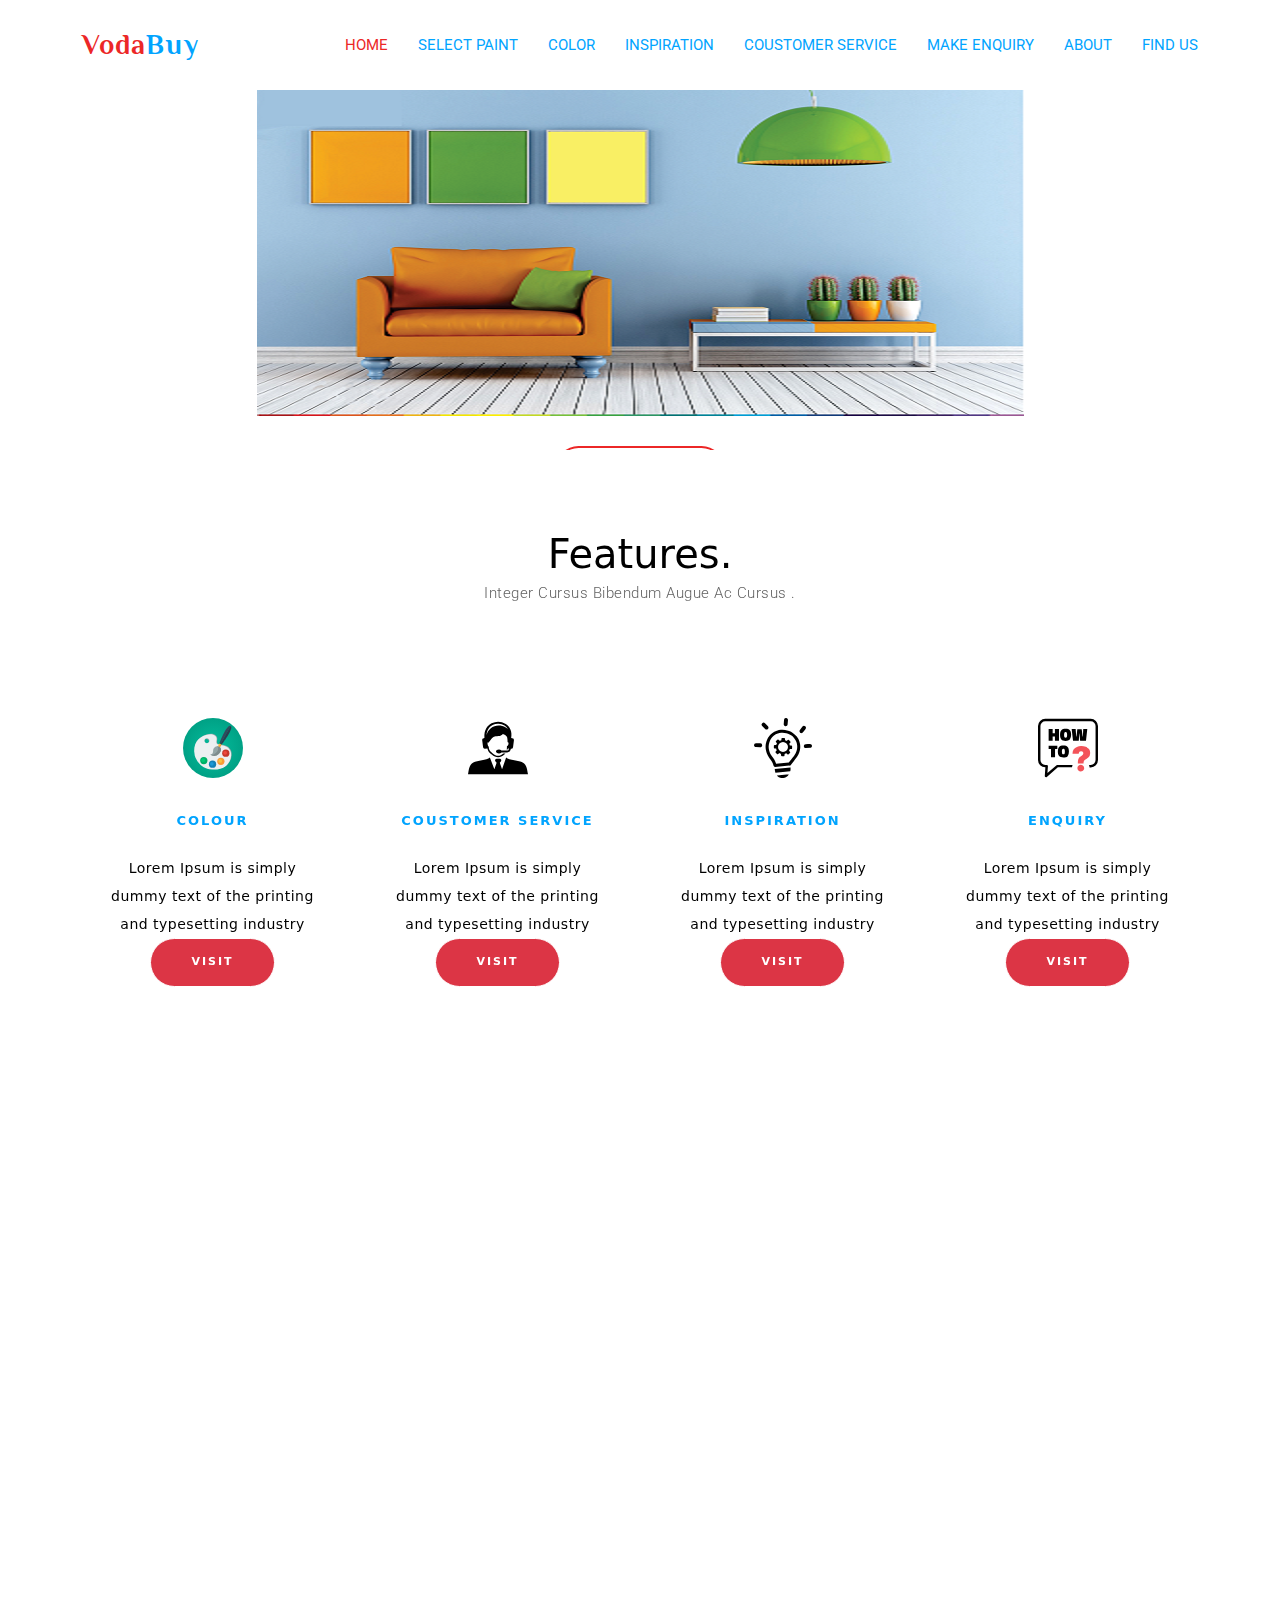
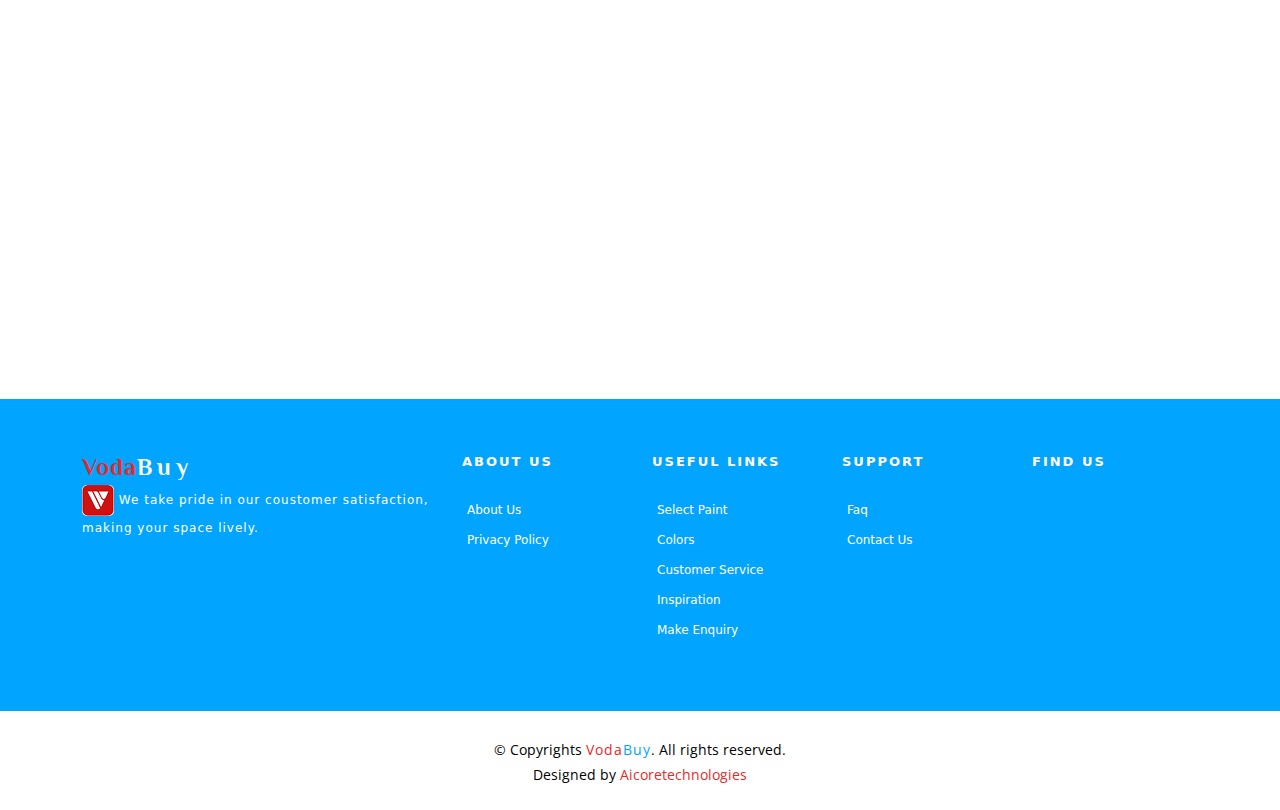
<file: index.html>
<!DOCTYPE html>
<html lang="en">

<head>
  <meta charset="utf-8">
  <meta content="width=device-width, initial-scale=1.0" name="viewport">

  <title>Voda Buy | Homepage</title>
  <meta content="" name="description">
  <meta content="" name="keywords">

  <!-- Favicons -->
  <link href="assets/img/favicon.png" rel="icon">
  <link href="assets/img/apple-touch-icon.png" rel="apple-touch-icon">

  <!-- Google Fonts -->
  <link
    href="https://fonts.googleapis.com/css?family=Open+Sans:300,300i,400,400i,700,700i|Roboto:100,300,400,500,700|Philosopher:400,400i,700,700i"
    rel="stylesheet">

  <!-- Vendor CSS Files -->
  <link href="assets/vendor/aos/aos.css" rel="stylesheet">
  <link href="assets/vendor/bootstrap/css/bootstrap.min.css" rel="stylesheet">
  <link href="assets/vendor/bootstrap-icons/bootstrap-icons.css" rel="stylesheet">
  <link href="assets/vendor/glightbox/css/glightbox.min.css" rel="stylesheet">
  <link href="assets/vendor/swiper/swiper-bundle.min.css" rel="stylesheet">

  <!-- Template Main CSS File -->
  <link href="assets/css/style.css" rel="stylesheet">
</head>

<body>

  <!-- ======= Header ======= -->
  <header id="header" class="header fixed-top d-flex align-items-center">
    <div class="container d-flex align-items-center justify-content-between">

      <div id="logo">
        <h1><a href="index.html"><span>Voda</span>Buy</a></h1>
      </div>
      <nav id="navbar" class="navbar">
        <ul>
          <li><a class="nav-link scrollto active" href="#hero">HOME</a></li>
          <li><a class="nav-link scrollto" href="#about-us">SELECT PAINT</a></li>
          <li><a class="nav-link scrollto" href="#about-us">COLOR</a></li>
          <li><a class="nav-link scrollto" href="#about-us">INSPIRATION</a></li>
          <li><a class="nav-link scrollto" href="#about-us">COUSTOMER SERVICE</a></li>
          <li><a class="nav-link scrollto" href="#about-us">MAKE ENQUIRY</a></li>
          <li><a class="nav-link scrollto" href="#about-us">ABOUT</a></li>
          <li><a class="nav-link scrollto" href="#features">FIND US</a></li>
        </ul>
        <i class="bi bi-list mobile-nav-toggle"></i>
      </nav><!-- .navbar -->

    </div>
  </header><!-- End Header -->

  <!-- ======= Hero Section ======= -->
  <section id="hero">
    <div class="hero-container" data-aos="fade-in">
      <h1>Welcome Voda<span style="color: #01a4ff ;">Buy</span> </h1>
      <h2>VodaBuy widgets , self services widgets.</h2>
      <img src="assets/img/hero-imgl.png" alt="Hero Imgs" data-aos="zoom-out" data-aos-delay="100">
      <a href="inner-page.html" class="btn-get-started scrollto">Get Started</a>
      <div class="btns">
        <a href="#"><i class="fa fa-apple fa-3x"></i><b>Exterior</b></a>
        <a href="#"><i class="fa fa-play fa-3x"></i><b>Floor</b></a>
        <a href="#"><i class="fa fa-windows fa-3x"></i> <b>Interior</b></a>
      </div>
    </div>
  </section><!-- End Hero Section -->

  <main id="main">
    <!-- ======= Features Section ======= -->
    <section id="features" class="padd-section text-center">

      <div class="container" data-aos="fade-up">
        <div class="section-title text-center">
          <h1>Features.</h1>
          <p class="separator">Integer cursus bibendum augue ac cursus .</p>
        </div>

        <div class="row" data-aos="fade-up" data-aos-delay="100">

          <div class="col-md-6 col-lg-3">
            <div class="feature-block">
              <img src="assets/img/svg/paint-palette.svg" alt="img">
              <h4>colour</h4>
              <p>Lorem Ipsum is simply dummy text of the printing and typesetting industry</p>
              <a href="#" class="btn btn-danger" target="_blank" rel="noopener noreferrer">visit</a>
            </div>
          </div>

          <div class="col-md-6 col-lg-3">
            <div class="feature-block">
              <img src="./assets/img/svg/customer-care-icon.svg" />
              <h4>Coustomer Service</h4>
              <p>Lorem Ipsum is simply dummy text of the printing and typesetting industry</p>
              <a href="#" class="btn btn-danger" target="_blank" rel="noopener noreferrer">visit</a>
            </div>
          </div>

          <div class="col-md-6 col-lg-3">
            <div class="feature-block">
              <img src="assets/img/svg/creative-idea-solution-icon.svg" alt="img">
              <h4>Inspiration</h4>
              <p>Lorem Ipsum is simply dummy text of the printing and typesetting industry</p>
              <a href="#" class="btn btn-danger" target="_blank" rel="noopener noreferrer">visit</a>
            </div>
          </div>
          <div class="col-md-6 col-lg-3">
            <div class="feature-block">
              <img src="assets/img/svg/how-to-question-icon.svg" alt="img">
              <h4>Enquiry</h4>
              <p>Lorem Ipsum is simply dummy text of the printing and typesetting industry</p>
              <a href="#" class="btn btn-danger" target="_blank" rel="noopener noreferrer">visit</a>
            </div>
          </div>

        </div>
      </div>
    </section><!-- End Features Section -->
    <!-- ======= Blog Section ======= -->
    <section id="blog" class="padd-sectio">

      <div class="container" data-aos="fade-up">
        <div class="section-title text-center">

          <h1>Gallery</h1>
          <p class="separator">Check out our amarzing Store</p>
        </div>

        <div class="row" data-aos="fade-up" data-aos-delay="100">

          <div class="col-md-6 col-lg-4">
            <div class="block-blog text-left" style="border-top: 5px solid #ec2727;">
              <a href="#"><img src="assets/img/blog/blog-image-1.png" alt="img"></a>
              <div class="content-blog" style="border: 5px solid #01a4ff ;">
                <h4><a href="#">Voda Acrylic Matt(20Liters) Mid-sheen Luxury Finish</a></h4>
                <span class="text-primary">05, juin 2017</span>
                <a class="float-end readmore text-danger" href="#">read more</a>
              </div>
            </div>
          </div>

          <div class="col-md-6 col-lg-4">
            <div class="block-blog text-left" style="border-top: 5px solid #ec2727;">
              <a href="#"><img src="assets/img/blog/blog-image-2.png" class="img-responsive" alt="img"></a>
              <div class="content-blog" style="border: 5px solid #01a4ff ;">
                <h4><a href="#">Voda Budget Texture(20Liters)</a></h4>
                <span class="text-primary">05, juin 2017</span>
                <a class="float-end readmore text-danger" href="#">read more</a>
              </div>
            </div>
          </div>

          <div class="col-md-6 col-lg-4">
            <div class="block-blog text-left" style="border-top: 5px solid #ec2727;">
              <a href="#"><img src="assets/img/blog/blog-image-3.png" class="img-responsive" alt="img"></a>
              <div class="content-blog" style="border: 5px solid #01a4ff ;">
                <h4><a href="#">voda Premium Emulsion(20Liters)</a></h4>
                <span class="text-primary">05, juin 2017</span>
                <a class="float-end readmore text-danger" href="#">read more</a>
              </div>
            </div>
          </div>

        </div>
      </div>
    </section><!-- End Blog Section -->

    <!-- ======= Newsletter Section ======= -->
    <section id="newsletter" class="newsletter text-center">
      <div class="overlay padd-section">
        <div class="container" data-aos="zoom-in">

          <div class="row justify-content-center">
            <div class="col-md-9 col-lg-6">
              <form class="d-flex" method="POST" action="#">
                <input type="email" class="form-control " placeholder="Email Adress" name="email">
                <button type="submit" class="btn btn-default"><i class="bi bi-location-arrow"></i>Subscribe</button>
              </form>
            </div>
          </div>

          <ul class="list-unstyled">
            <li><a href="#"><i class="bi bi-facebook"></i></a></li>
            <li><a href="#"><i class="bi bi-twitter"></i></a></li>
            <li><a href="#"><i class="bi bi-instagram"></i></a></li>
            <li><a href="#"><i class="bi bi-linkedin"></i></a></li>
          </ul>

        </div>
      </div>
    </section><!-- End Newsletter Section -->

  </main><!-- End #main -->

  <!-- ======= Footer ======= -->
  <footer class="footer">
    <div class="container">
      <div class="row">

        <div class="col-md-12 col-lg-4">
          <div class="footer-logo">

            <a class="navbar-brand" style="font-family:'Philosopher', sans-serif;" href="#">
              <span style="color:#ec2727;">Voda</span>Buy</a>
            <p><img style="border-radius: 5px
            ;" src="./assets/img/favicon.png" alt="image" srcset="">
              We take pride in our coustomer satisfaction, making your space lively.</p>

          </div>
        </div>

        <div class="col-sm-6 col-md-3 col-lg-2">
          <div class="list-menu">

            <h4>About Us</h4>

            <ul class="list-unstyled">
              <li><a href="#">About us</a></li>
              <li><a href="#">Privacy Policy</a></li>
            </ul>

          </div>
        </div>

        <div class="col-sm-6 col-md-3 col-lg-2">
          <div class="list-menu">

            <h4>Useful links</h4>

            <ul class="list-unstyled">
              <li><a href="#">Select paint</a></li>
              <li><a href="#">Colors</a></li>
              <li><a href="#">Customer Service</a></li>
              <li><a href="#">Inspiration</a></li>
              <li><a href="#">Make Enquiry</a></li>
            </ul>

          </div>
        </div>

        <div class="col-sm-6 col-md-3 col-lg-2">
          <div class="list-menu">

            <h4>Support</h4>

            <ul class="list-unstyled">
              <li><a href="#">faq</a></li>
              <li><a href="#">Contact us</a></li>
            </ul>

          </div>
        </div>

        <div class="col-sm-6 col-md-3 col-lg-2">
          <div class="list-menu">

            <h4>Find Us</h4>
            <iframe style="border-radius: 5px; width:100%; height:150px;"
              src="https://www.google.com/maps/embed?pb=!1m18!1m12!1m3!1d3963.1824537268044!2d3.3442099!3d6.6242450999999996!2m3!1f0!2f0!3f0!3m2!1i1024!2i768!4f13.1!3m3!1m2!1s0x0%3A0xe6b1758fcf755049!2sVoda%20Paints%20Limited!5e0!3m2!1sen!2sng!4v1665818545618!5m2!1sen!2sng"
              frameborder="0" allowfullscreen></iframe>
          </div>
        </div>

      </div>
    </div>

    <div class="copyrights">
      <div class="container">
        <p>&copy; Copyrights <span style="color: #ec2727;">Voda</span><span style="color: #01a4ff ;">Buy</span>. All
          rights reserved.</p>
        <div class="credits">
          Designed by <a href="#">Aicoretechnologies</a>
        </div>
      </div>
    </div>

  </footer><!-- End  Footer -->

  <a href="#" class="back-to-top d-flex align-items-center justify-content-center"><i
      class="bi bi-arrow-up-short"></i></a>

  <!-- Vendor JS Files -->
  <script src="assets/vendor/aos/aos.js"></script>
  <script src="assets/vendor/bootstrap/js/bootstrap.bundle.min.js"></script>
  <script src="assets/vendor/glightbox/js/glightbox.min.js"></script>
  <script src="assets/vendor/swiper/swiper-bundle.min.js"></script>
  <!-- Template Main JS File -->
  <script src="assets/js/main.js"></script>

</body>

</html>
</file>
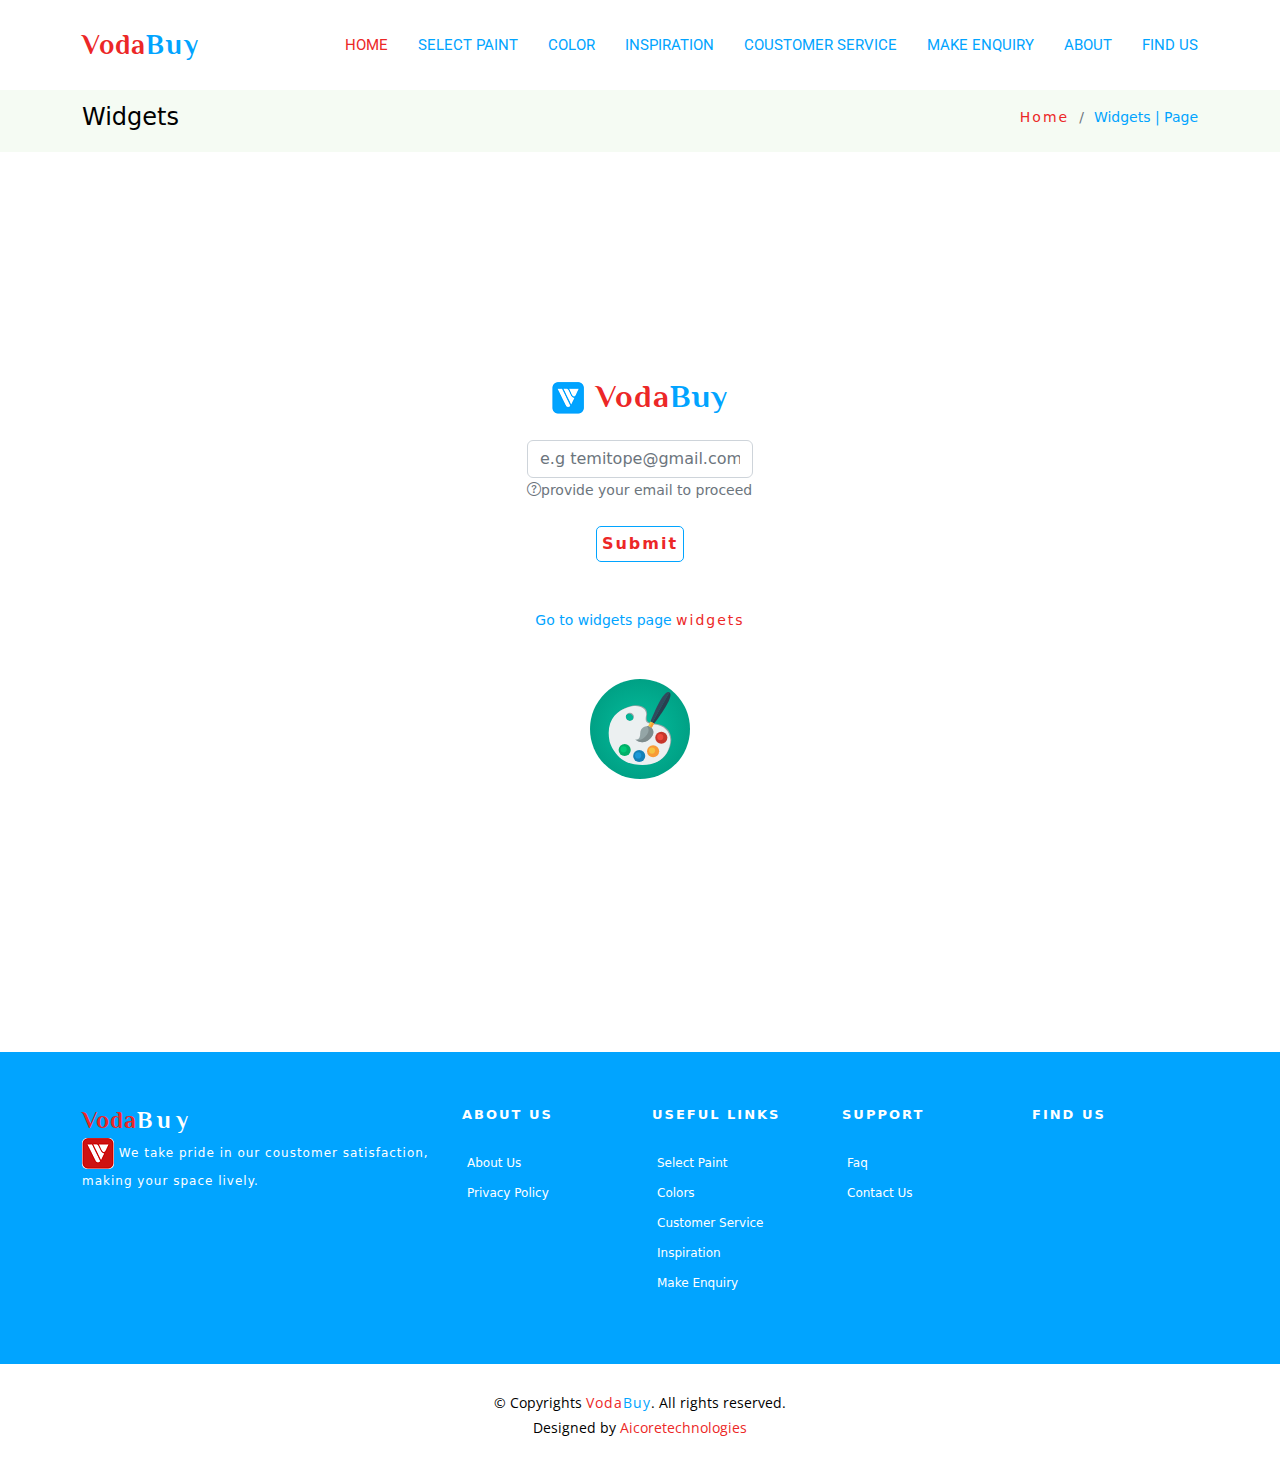
<file: emailpage.html>
<!DOCTYPE html>
<html lang="en">

<head>
    <meta charset="utf-8">
    <meta content="width=device-width, initial-scale=1.0" name="viewport">

    <title>Voda Buy | Wigets</title>
    <meta content="" name="description">
    <meta content="" name="keywords">

    <!-- Favicons -->
    <link href="assets/img/favicon.png" rel="icon">
    <link href="assets/img/apple-touch-icon.png" rel="apple-touch-icon">
    <link rel="stylesheet" href="https://cdn.jsdelivr.net/npm/bootstrap@4.6.2/dist/css/bootstrap.min.css"
        integrity="sha384-xOolHFLEh07PJGoPkLv1IbcEPTNtaed2xpHsD9ESMhqIYd0nLMwNLD69Npy4HI+N" crossorigin="anonymous">
    <!-- Google Fonts -->
    <link
        href="https://fonts.googleapis.com/css?family=Open+Sans:300,300i,400,400i,700,700i|Roboto:100,300,400,500,700|Philosopher:400,400i,700,700i"
        rel="stylesheet">

    <!-- Vendor CSS Files -->
    <link href="assets/vendor/aos/aos.css" rel="stylesheet">
    <link href="assets/vendor/bootstrap/css/bootstrap.min.css" rel="stylesheet">
    <link href="assets/vendor/bootstrap-icons/bootstrap-icons.css" rel="stylesheet">
    <link href="assets/vendor/glightbox/css/glightbox.min.css" rel="stylesheet">
    <link href="assets/vendor/swiper/swiper-bundle.min.css" rel="stylesheet">

    <!-- Template Main CSS File -->
    <link href="assets/css/style.css" rel="stylesheet">
</head>

<body>

    <!-- ======= Header ======= -->
    <header id="header" class="header fixed-top d-flex align-items-center">
        <div class="container d-flex align-items-center justify-content-between">

            <div id="logo">
                <h1><a href="index.html"><span>Voda</span>Buy</a></h1>
            </div>
            <nav id="navbar" class="navbar">
                <ul>
                    <li><a class="nav-link scrollto active" href="#hero">HOME</a></li>
                    <li><a class="nav-link scrollto" href="#about-us">SELECT PAINT</a></li>
                    <li><a class="nav-link scrollto" href="#about-us">COLOR</a></li>
                    <li><a class="nav-link scrollto" href="#about-us">INSPIRATION</a></li>
                    <li><a class="nav-link scrollto" href="#about-us">COUSTOMER SERVICE</a></li>
                    <li><a class="nav-link scrollto" href="#about-us">MAKE ENQUIRY</a></li>
                    <li><a class="nav-link scrollto" href="#about-us">ABOUT</a></li>
                    <li><a class="nav-link scrollto" href="#features">FIND US</a></li>
                </ul>
                <i class="bi bi-list mobile-nav-toggle"></i>
            </nav><!-- .navbar -->

        </div>
    </header><!-- End Header -->


    <main id="main">

        <!-- ======= Breadcrumbs ======= -->
        <section class="breadcrumbs">
            <div class="container">

                <div class="d-flex justify-content-between align-items-center">
                    <h2>Widgets</h2>
                    <ol>
                        <li><a href="index.html">Home</a></li>
                        <li>Widgets | Page</li>
                    </ol>
                </div>

            </div>
        </section><!-- End Breadcrumbs -->

        <section class="section error-404 min-vh-100 d-flex flex-column align-items-center justify-content-center">
            <h2><img src="./assets/img/apple-touch-icon.png" alt="" srcset="">
                <span style="color: #ec2727;font-family: 'Philosopher', sans-serif;""> Voda</span><span style="
                    color:#01a4ff;font-family: 'Philosopher' , sans-serif;">Buy</span>
            </h2>
            <br>
            <div class="form-group">
                <input type="email" class="form-control" name="" id="" aria-describedby="emailHelpId"
                    placeholder="e.g temitope@gmail.com">
                <small id="emailHelpId" class="form-text text-muted"><i class="bi bi-question-circle"></i>provide your
                    email
                    to proceed</small>
            </div> <br>
            <a style="border:1px solid #01a4ff;border-radius: 5px;padding: 5px;" href="minidashboard.html"><b>Submit</b></a>
            <small class="mt-5" style="color: #01a4ff;">Go to widgets page <a href="inner-page.html" target="_blank"
                    rel="noopener noreferrer">widgets</a></small>
            <img width="100px" src="./assets/img/svg/paint-palette.svg" class="img-fluid py-5" alt="Page Not Found">
        </section>

        </div>
    </main><!-- End #main -->
    <!-- ======= Footer ======= -->
    <footer class="footer">
        <div class="container">
            <div class="row">

                <div class="col-md-12 col-lg-4">
                    <div class="footer-logo">

                        <a class="navbar-brand" style="font-family:'Philosopher', sans-serif;" href="#">
                            <span style="color:#ec2727;">Voda</span>Buy</a>
                        <p><img style="border-radius: 5px
            ;" src="./assets/img/favicon.png" alt="image" srcset="">
                            We take pride in our coustomer satisfaction, making your space lively.</p>

                    </div>
                </div>

                <div class="col-sm-6 col-md-3 col-lg-2">
                    <div class="list-menu">

                        <h4>About Us</h4>

                        <ul class="list-unstyled">
                            <li><a href="#">About us</a></li>
                            <li><a href="#">Privacy Policy</a></li>
                        </ul>

                    </div>
                </div>

                <div class="col-sm-6 col-md-3 col-lg-2">
                    <div class="list-menu">

                        <h4>Useful links</h4>

                        <ul class="list-unstyled">
                            <li><a href="#">Select paint</a></li>
                            <li><a href="#">Colors</a></li>
                            <li><a href="#">Customer Service</a></li>
                            <li><a href="#">Inspiration</a></li>
                            <li><a href="#">Make Enquiry</a></li>
                        </ul>

                    </div>
                </div>

                <div class="col-sm-6 col-md-3 col-lg-2">
                    <div class="list-menu">

                        <h4>Support</h4>

                        <ul class="list-unstyled">
                            <li><a href="#">faq</a></li>
                            <li><a href="#">Contact us</a></li>
                        </ul>

                    </div>
                </div>

                <div class="col-sm-6 col-md-3 col-lg-2">
                    <div class="list-menu">

                        <h4>Find Us</h4>
                        <iframe style="border-radius: 5px; width:100%; height:150px;"
                            src="https://www.google.com/maps/embed?pb=!1m18!1m12!1m3!1d3963.1824537268044!2d3.3442099!3d6.6242450999999996!2m3!1f0!2f0!3f0!3m2!1i1024!2i768!4f13.1!3m3!1m2!1s0x0%3A0xe6b1758fcf755049!2sVoda%20Paints%20Limited!5e0!3m2!1sen!2sng!4v1665818545618!5m2!1sen!2sng"
                            frameborder="0" allowfullscreen></iframe>
                    </div>
                </div>

            </div>
        </div>

        <div class="copyrights">
            <div class="container">
                <p>&copy; Copyrights <span style="color: #ec2727;">Voda</span><span style="color: #01a4ff ;">Buy</span>.
                    All
                    rights reserved.</p>
                <div class="credits">
                    Designed by <a href="#">Aicoretechnologies</a>
                </div>
            </div>
        </div>

    </footer><!-- End  Footer -->

    <a href="#" class="back-to-top d-flex align-items-center justify-content-center"><i
            class="bi bi-arrow-up-short"></i></a>

    <!-- Vendor JS Files -->
    <script src="assets/vendor/aos/aos.js"></script>
    <script src="assets/vendor/bootstrap/js/bootstrap.bundle.min.js"></script>
    <script src="assets/vendor/glightbox/js/glightbox.min.js"></script>
    <script src="assets/vendor/swiper/swiper-bundle.min.js"></script>
    <!-- Template Main JS File -->
    <script src="assets/js/main.js"></script>

</body>

</html>
</file>
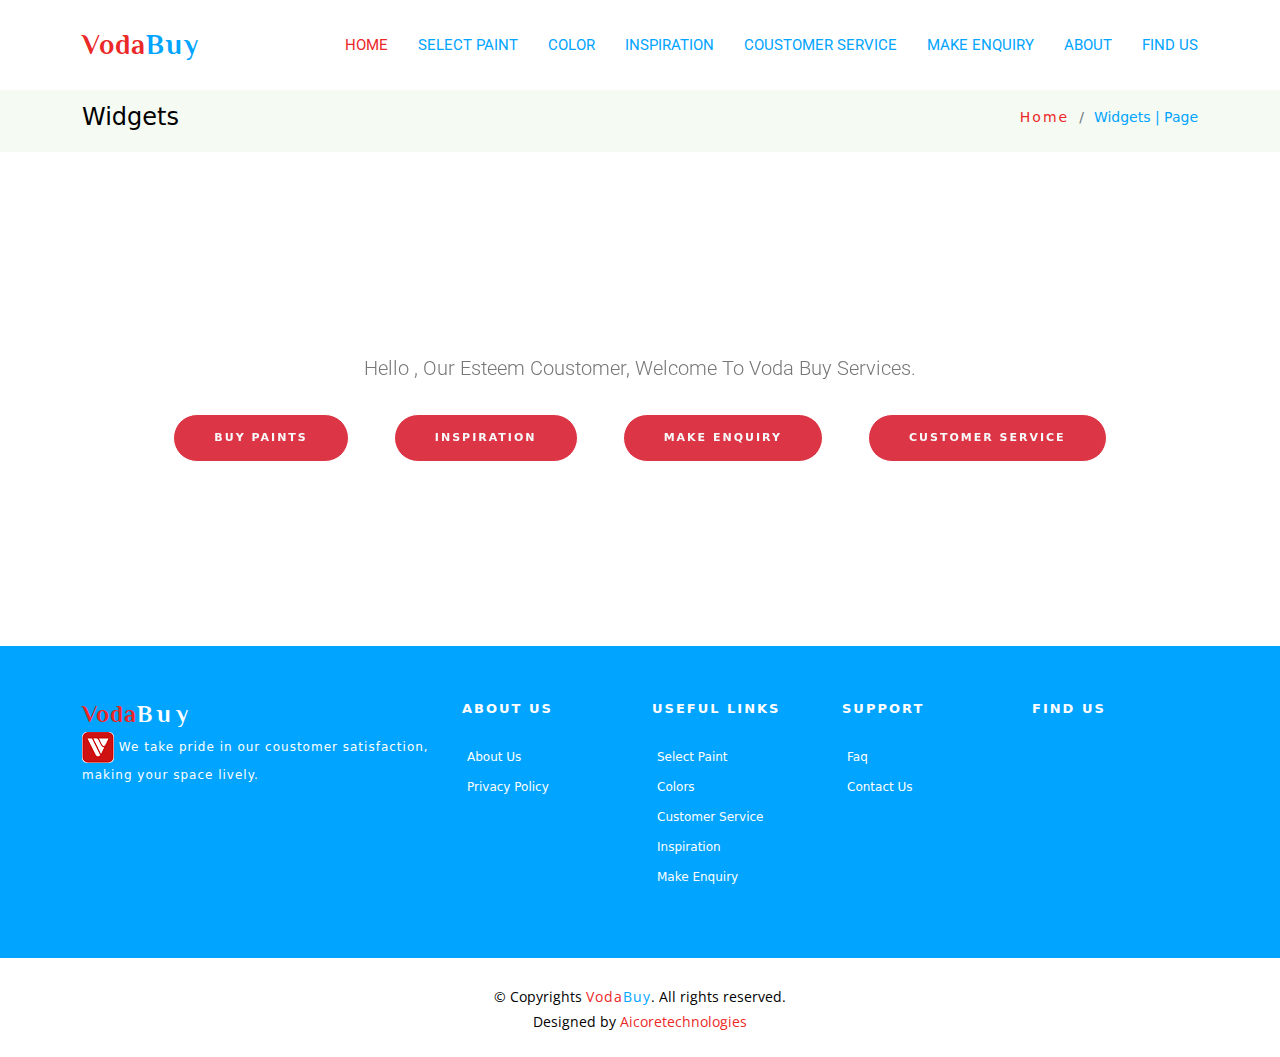
<file: inner-page.html>
<!DOCTYPE html>
<html lang="en">

<head>
  <meta charset="utf-8">
  <meta content="width=device-width, initial-scale=1.0" name="viewport">

  <title>Voda Buy | Wigets</title>
  <meta content="" name="description">
  <meta content="" name="keywords">

  <!-- Favicons -->
  <link href="assets/img/favicon.png" rel="icon">
  <link href="assets/img/apple-touch-icon.png" rel="apple-touch-icon">
  <link rel="stylesheet" href="https://cdn.jsdelivr.net/npm/bootstrap@4.6.2/dist/css/bootstrap.min.css"
    integrity="sha384-xOolHFLEh07PJGoPkLv1IbcEPTNtaed2xpHsD9ESMhqIYd0nLMwNLD69Npy4HI+N" crossorigin="anonymous">
  <!-- Google Fonts -->
  <link
    href="https://fonts.googleapis.com/css?family=Open+Sans:300,300i,400,400i,700,700i|Roboto:100,300,400,500,700|Philosopher:400,400i,700,700i"
    rel="stylesheet">

  <!-- Vendor CSS Files -->
  <link href="assets/vendor/aos/aos.css" rel="stylesheet">
  <link href="assets/vendor/bootstrap/css/bootstrap.min.css" rel="stylesheet">
  <link href="assets/vendor/bootstrap-icons/bootstrap-icons.css" rel="stylesheet">
  <link href="assets/vendor/glightbox/css/glightbox.min.css" rel="stylesheet">
  <link href="assets/vendor/swiper/swiper-bundle.min.css" rel="stylesheet">

  <!-- Template Main CSS File -->
  <link href="assets/css/style.css" rel="stylesheet">
</head>

<body>

  <!-- ======= Header ======= -->
  <header id="header" class="header fixed-top d-flex align-items-center">
    <div class="container d-flex align-items-center justify-content-between">

      <div id="logo">
        <h1><a href="index.html"><span>Voda</span>Buy</a></h1>
      </div>
      <nav id="navbar" class="navbar">
        <ul>
          <li><a class="nav-link scrollto active" href="#hero">HOME</a></li>
          <li><a class="nav-link scrollto" href="#about-us">SELECT PAINT</a></li>
          <li><a class="nav-link scrollto" href="#about-us">COLOR</a></li>
          <li><a class="nav-link scrollto" href="#about-us">INSPIRATION</a></li>
          <li><a class="nav-link scrollto" href="#about-us">COUSTOMER SERVICE</a></li>
          <li><a class="nav-link scrollto" href="#about-us">MAKE ENQUIRY</a></li>
          <li><a class="nav-link scrollto" href="#about-us">ABOUT</a></li>
          <li><a class="nav-link scrollto" href="#features">FIND US</a></li>
        </ul>
        <i class="bi bi-list mobile-nav-toggle"></i>
      </nav><!-- .navbar -->

    </div>
  </header><!-- End Header -->


  <main id="main">

    <!-- ======= Breadcrumbs ======= -->
    <section class="breadcrumbs">
      <div class="container">

        <div class="d-flex justify-content-between align-items-center">
          <h2>Widgets</h2>
          <ol>
            <li><a href="index.html">Home</a></li>
            <li>Widgets | Page</li>
          </ol>
        </div>

      </div>
    </section><!-- End Breadcrumbs -->

    <section class="inner-page pt-4">
      <div class="container">
        <p>
          <!-- ======= Hero Section ======= -->
        <section id="herobtn">
          <div class="hero-container" data-aos="fade-in">
            <h2>Hello , Our Esteem Coustomer, Welcome To Voda Buy Services.</h2>
            <div class="btns">
              <a href="emailpage.html" class="btn btn-danger text-light">BUY PAINTS</a>
              <a href="#" class="btn btn-danger text-light">INSPIRATION</a>
              <a href="#" class="btn btn-danger text-light">MAKE ENQUIRY</a>
              <a href="#" class="btn btn-danger text-light">CUSTOMER SERVICE</a>
            </div>
          </div>
        </section>
        </p>
      </div>
    </section>

  </main><!-- End #main -->
<!-- ======= Footer ======= -->
<footer class="footer">
  <div class="container">
    <div class="row">

      <div class="col-md-12 col-lg-4">
        <div class="footer-logo">

          <a class="navbar-brand" style="font-family:'Philosopher', sans-serif;" href="#">
            <span style="color:#ec2727;">Voda</span>Buy</a>
          <p><img style="border-radius: 5px
            ;" src="./assets/img/favicon.png" alt="image" srcset="">
            We take pride in our coustomer satisfaction, making your space lively.</p>

        </div>
      </div>

      <div class="col-sm-6 col-md-3 col-lg-2">
        <div class="list-menu">

          <h4>About Us</h4>

          <ul class="list-unstyled">
            <li><a href="#">About us</a></li>
            <li><a href="#">Privacy Policy</a></li>
          </ul>

        </div>
      </div>

      <div class="col-sm-6 col-md-3 col-lg-2">
        <div class="list-menu">

          <h4>Useful links</h4>

          <ul class="list-unstyled">
            <li><a href="#">Select paint</a></li>
            <li><a href="#">Colors</a></li>
            <li><a href="#">Customer Service</a></li>
            <li><a href="#">Inspiration</a></li>
            <li><a href="#">Make Enquiry</a></li>
          </ul>

        </div>
      </div>

      <div class="col-sm-6 col-md-3 col-lg-2">
        <div class="list-menu">

          <h4>Support</h4>

          <ul class="list-unstyled">
            <li><a href="#">faq</a></li>
            <li><a href="#">Contact us</a></li>
          </ul>

        </div>
      </div>

      <div class="col-sm-6 col-md-3 col-lg-2">
        <div class="list-menu">

          <h4>Find Us</h4>
          <iframe style="border-radius: 5px; width:100%; height:150px;"
            src="https://www.google.com/maps/embed?pb=!1m18!1m12!1m3!1d3963.1824537268044!2d3.3442099!3d6.6242450999999996!2m3!1f0!2f0!3f0!3m2!1i1024!2i768!4f13.1!3m3!1m2!1s0x0%3A0xe6b1758fcf755049!2sVoda%20Paints%20Limited!5e0!3m2!1sen!2sng!4v1665818545618!5m2!1sen!2sng"
            frameborder="0" allowfullscreen></iframe>
        </div>
      </div>

    </div>
  </div>

  <div class="copyrights">
    <div class="container">
      <p>&copy; Copyrights <span style="color: #ec2727;">Voda</span><span style="color: #01a4ff ;">Buy</span>. All
        rights reserved.</p>
      <div class="credits">
        Designed by <a href="#">Aicoretechnologies</a>
      </div>
    </div>
  </div>

</footer><!-- End  Footer -->

<a href="#" class="back-to-top d-flex align-items-center justify-content-center"><i
    class="bi bi-arrow-up-short"></i></a>

<!-- Vendor JS Files -->
<script src="assets/vendor/aos/aos.js"></script>
<script src="assets/vendor/bootstrap/js/bootstrap.bundle.min.js"></script>
<script src="assets/vendor/glightbox/js/glightbox.min.js"></script>
<script src="assets/vendor/swiper/swiper-bundle.min.js"></script>
<!-- Template Main JS File -->
<script src="assets/js/main.js"></script>

</body>

</html>
</file>
<file: assets/css/style.css>
body {
  background-color: #fff;
  color:rgb(0, 0, 0);
}

h1,
h2,
h3,
h4,
h5,
h6 {
  margin: 0;
}

h2 {
  color: rgb(0, 0, 0);
  font-weight: 600;
}

h4 {
  color: #01a4ff;
  font-size: 13px;
  font-weight: 700;
  letter-spacing: 2px;
  text-transform: uppercase;
  line-height: 2;
}

h5 {
  color:rgb(0, 0, 0);
  font-size: 14px;
  font-weight: 500;
}

a {
  letter-spacing: 2px;
  text-decoration: none;
  color: #ec2727;
}

a:hover {
  color: #01a4ff;
}

ul {
  letter-spacing: 1px;
}

li {
  color: #01a4ff;
  font-size: 13px;
  font-weight: 400;
  letter-spacing: 2px;
  line-height: 30px;
  text-transform: capitalize;
}

p {
  color: rgb(0, 0, 0);
  font-size: 14px;
  font-weight: 300;
  letter-spacing: 0.5px;
  line-height: 2;
  margin-bottom: 20px;
}

span {
  letter-spacing: 1px;
}

.container-full {
  padding-left: 0;
  padding-right: 0;
}

.btn {
  border: 1px solid #fff;
  border-radius: 50px;
  color: #fff;
  font-size: 11px;
  font-weight: 600;
  padding: 15px 40px;
  text-transform: uppercase;
  transition: all 0.5s ease-in-out 0s;
}

.btn-default:hover {
  color: #fff;
  background-color: #e6e6e6;
  border-color: #adadad;
}

.fa {
  text-decoration: none;
  font-size: 13px;
}

/*--------------------------------------------------------------
# Back to top button
--------------------------------------------------------------*/
.back-to-top {
  position: fixed;
  visibility: hidden;
  opacity: 0;
  right: 15px;
  bottom: 15px;
  z-index: 996;
  background: #ec2727;
  width: 40px;
  height: 40px;
  border-radius: 4px;
  transition: all 0.4s;
}

.back-to-top i {
  font-size: 28px;
  color: #fff;
  line-height: 0;
}

.back-to-top:hover {
  background: #01a4ff;
  color: #fff;
}

.back-to-top.active {
  visibility: visible;
  opacity: 1;
}

/*--------------------------------------------------------------
# Header
--------------------------------------------------------------*/
#header {
  background: #fff;
  z-index: 997;
  transition: all 0.5s ease;
  padding: 20px 0;
}

#header #logo h1 {
  color: #01a4ff;
  font-size: 28px;
  font-weight: 600;
  font-family: "Philosopher", sans-serif;
  letter-spacing: 1px;
  margin: 0;
}

#header #logo h1 a {
  color: #01a4ff;
  display: inline-block;
  text-decoration: none;
}

#header #logo h1 a span {
  color: #ec2727;
}

#header #logo img {
  padding: 0;
  margin: 0;
}

#header.header-scrolled {
  background: #fff;
  box-shadow: 0 3px 7px rgba(0, 0, 0, 0.1);
  padding: 12px 0;
}

/*--------------------------------------------------------------
# Navigation Menu
--------------------------------------------------------------*/
/**
* Desktop Navigation 
*/
.navbar {
  padding: 0;
}

.navbar ul {
  margin: 0;
  padding: 0;
  display: flex;
  list-style: none;
  align-items: center;
}

.navbar li {
  position: relative;
}

.navbar a,
.navbar a:focus {
  display: flex;
  align-items: center;
  justify-content: space-between;
  padding: 10px 0 10px 30px;
  font-family: "Roboto", sans-serif;
  font-size: 15px;
  color: #01a4ff;
  white-space: nowrap;
  transition: 0.3s;
  letter-spacing: 0;
}

.navbar a i,
.navbar a:focus i {
  font-size: 12px;
  line-height: 0;
  margin-left: 5px;
}

.navbar a:hover,
.navbar .active,
.navbar .active:focus,
.navbar li:hover>a {
  color: #ec2727;
}

.navbar .dropdown ul {
  display: block;
  position: absolute;
  left: 14px;
  top: calc(100% + 30px);
  margin: 0;
  padding: 10px 0;
  z-index: 99;
  opacity: 0;
  visibility: hidden;
  background: #fff;
  box-shadow: 0px 0px 30px rgba(127, 137, 161, 0.25);
  transition: 0.3s;
  border-radius: 4px;
}

.navbar .dropdown ul li {
  min-width: 200px;
}

.navbar .dropdown ul a {
  padding: 10px 20px;
  text-transform: none;
}

.navbar .dropdown ul a i {
  font-size: 12px;
}

.navbar .dropdown ul a:hover,
.navbar .dropdown ul .active:hover,
.navbar .dropdown ul li:hover>a {
  color: #ec2727;
}

.navbar .dropdown:hover>ul {
  opacity: 1;
  top: 100%;
  visibility: visible;
}

.navbar .dropdown .dropdown ul {
  top: 0;
  left: calc(100% - 30px);
  visibility: hidden;
}

.navbar .dropdown .dropdown:hover>ul {
  opacity: 1;
  top: 0;
  left: 100%;
  visibility: visible;
}

@media (max-width: 1366px) {
  .navbar .dropdown .dropdown ul {
    left: -90%;
  }

  .navbar .dropdown .dropdown:hover>ul {
    left: -100%;
  }
}

/**
* Mobile Navigation 
*/
.mobile-nav-toggle {
  color:#01a4ff;
  font-size: 28px;
  cursor: pointer;
  display: none;
  line-height: 0;
  transition: 0.5s;
}

.mobile-nav-toggle.bi-x {
  color: #fff;
}

@media (max-width: 991px) {
  .mobile-nav-toggle {
    display: block;
  }

  .navbar ul {
    display: none;
  }
}

.navbar-mobile {
  position: fixed;
  overflow: hidden;
  top: 0;
  right: 0;
  left: 0;
  bottom: 0;
  background:#01a6ff6b;
  transition: 0.3s;
  z-index: 999;
}

.navbar-mobile .mobile-nav-toggle {
  position: absolute;
  top: 15px;
  right: 15px;
}

.navbar-mobile ul {
  display: block;
  position: absolute;
  top: 55px;
  right: 15px;
  bottom: 15px;
  left: 15px;
  padding: 10px 0;
  border-radius: 6px;
  background-color: #fff;
  overflow-y: auto;
  transition: 0.3s;
}

.navbar-mobile a,
.navbar-mobile a:focus {
  padding: 10px 20px;
  font-size: 15px;
}

.navbar-mobile a:hover,
.navbar-mobile .active,
.navbar-mobile li:hover>a {
  color: #ec2727;
}

.navbar-mobile .getstarted,
.navbar-mobile .getstarted:focus {
  margin: 15px;
}

.navbar-mobile .dropdown ul {
  position: static;
  display: none;
  margin: 10px 20px;
  padding: 10px 0;
  z-index: 99;
  opacity: 1;
  visibility: visible;
  background: #fff;
  box-shadow: 0px 0px 30px rgba(127, 137, 161, 0.25);
}

.navbar-mobile .dropdown ul li {
  min-width: 200px;
}

.navbar-mobile .dropdown ul a {
  padding: 10px 20px;
}

.navbar-mobile .dropdown ul a i {
  font-size: 12px;
}

.navbar-mobile .dropdown ul a:hover,
.navbar-mobile .dropdown ul .active:hover,
.navbar-mobile .dropdown ul li:hover>a {
  color: #ec2727;
}

.navbar-mobile .dropdown>.dropdown-active {
  display: block;
}

/*--------------------------------------------------------------
# Hero Section
--------------------------------------------------------------*/
#hero {
  width: 100%;
  height: calc(50vh - 40px);
  background: url(../img/hero-bg.png) center bottom no-repeat;
  background-size: 100%;
  position: relative;
  margin-top: 40px;
}

@media (min-width: 1025px) {
  #hero {
    background-attachment: fixed;
  }
}

@media (min-width: 1025px) and (max-height: 768px) {
  #hero {
    height: 110vh;
  }
}

@media (max-height: 600px) {
  #hero {
    height: 200vh;
  }
}

#hero .hero-container {
  position: absolute;
  bottom: 0;
  top: 0;
  left: 0;
  right: 0;
  display: flex;
  justify-content: center;
  align-items: center;
  flex-direction: column;
  text-align: center;
}

#hero h1 {
  margin: 0 0 10px 0;
  font-size: 48px;
  font-weight: 700;
  line-height: 56px;
  font-family: "Philosopher", sans-serif;
  color: #ec2727;
}

@media (max-width: 768px) {
  #hero h1 {
    font-size: 28px;
    line-height: 36px;
  }
}

#hero h2 {
  color: #777;
  margin-bottom: 30px;
  font-size: 20px;
  font-family: "Roboto", sans-serif;
  font-weight: 300;
}

@media (max-width: 768px) {
  #hero h2 {
    font-size: 18px;
    line-height: 24px;
    margin-bottom: 30px;
  }
}

#hero img {
  max-width: 95%;
  margin-bottom: 30px;
}

#hero .btn-get-started {
  font-family: "Roboto", sans-serif;
  text-transform: uppercase;
  font-weight: 400;
  font-size: 13px;
  letter-spacing: 1px;
  display: inline-block;
  padding: 11px 36px;
  border-radius: 50px;
  transition: 0.5s;
  margin-bottom: 30px;
  border: 2px solid #ec2727;
  background: #fff;
  color: #ec2727;
  text-decoration: none;
}

#hero .btn-get-started:hover {
  background: #ec2727;
  color: #fff;
}

#hero .btns a {
  color: #555;
  font-size: 11px;
  font-weight: 600;
  text-transform: uppercase;
  margin: 4px 20px;
  text-decoration: none;
  transition: 0.3s;
}

@media (max-width: 575px) {
  #hero .btns a {
    margin: 4px 8px;
  }
}

#hero .btns a:hover {
  color: #ec2727;
}

/*--------------------------------------------------------------
# Sections
--------------------------------------------------------------*/
section {
  overflow: hidden;
}

.padd-section {
  padding-bottom: 80px;
  padding-top: 80px;
}

@media (max-width: 992px) {
  .padd-section {
    padding-top: 40px;
    padding-bottom: 40px;
  }
}

.section-title {
  margin-bottom: 80px;
}

@media (max-width: 992px) {
  .section-title {
    margin-bottom: 40px;
  }
}

.section-title h2 {
  font-family: "Roboto", sans-serif;
  font-size: 45px;
  font-weight: 100;
  letter-spacing: 2px;
  margin-bottom: 20px;
  text-transform: capitalize;
}

.section-title .separator {
  margin: 0;
}

.separator {
  color: #626262;
  font-family: "Roboto", sans-serif;
  font-size: 15px;
  font-weight: 300;
  margin-bottom: 30px;
  text-transform: capitalize;
}

/*--------------------------------------------------------------
# Breadcrumbs
--------------------------------------------------------------*/
.breadcrumbs {
  padding: 20px 0;
  background-color: #f5fbf3;
  min-height: 40px;
  margin-top: 82px;
}

@media (max-width: 992px) {
  .breadcrumbs {
    margin-top: 68px;
  }
}

.breadcrumbs h2 {
  font-size: 24px;
  font-weight: 300;
  margin: 0;
}

@media (max-width: 992px) {
  .breadcrumbs h2 {
    margin: 0 0 10px 0;
  }
}

.breadcrumbs ol {
  display: flex;
  flex-wrap: wrap;
  list-style: none;
  padding: 0;
  margin: 0;
}

.breadcrumbs ol li {
  letter-spacing: 0;
  font-size: 14px;
}

.breadcrumbs ol li+li {
  padding-left: 10px;
}

.breadcrumbs ol li+li::before {
  display: inline-block;
  padding-right: 10px;
  color: #6c757d;
  content: "/";
}

@media (max-width: 768px) {
  .breadcrumbs .d-flex {
    display: block !important;
  }

  .breadcrumbs ol {
    display: block;
  }

  .breadcrumbs ol li {
    display: inline-block;
  }
}

/* Get Started Section
--------------------------------*/
#get-started {
  display: inline-block;
  height: 100%;
  width: 100%;
}

#get-started .feature-block {
  background: #fff none repeat scroll 0 0;
  padding: 30px 20px;
  transition: all 0.5s ease-in-out 0s;
}

#get-started .feature-block img {
  height: 60px;
  margin-bottom: 30px;
  width: 60px;
}

@media (max-width: 991px) {
  #get-started .feature-block {
    margin-bottom: 30px;
  }
}

#get-started .feature-block:hover {
  box-shadow: 0 0 35px rgba(0, 0, 0, 0.1);
  transition: all 0.5s ease-in-out 0s;
}

#get-started .feature-block h4 {
  margin-bottom: 20px;
}

#get-started .feature-block p {
  margin-bottom: 20px;
}

#get-started .feature-block a {
  color: #505050;
  font-size: 12px;
  font-weight: 600;
  text-decoration: none;
  text-transform: capitalize;
  transition: 0.3s;
}

#get-started .feature-block a:hover {
  color: #ec2727;
}

/* About Us Section
--------------------------------*/
#about-us img {
  max-width: 100%;
}

#about-us .about-content {
  padding-top: 60px;
}

#about-us .about-content h2 {
  color: #252525;
  font-family: "roboto";
  font-size: 39px;
  font-weight: 100;
  letter-spacing: 2px;
  margin-bottom: 20px;
  text-transform: capitalize;
}

#about-us .about-content span {
  font-weight: 700;
  padding-right: 10px;
  text-transform: uppercase;
}

#about-us .about-content ul li {
  line-height: 36px;
}

#about-us .about-content ul li .fa {
  padding-right: 20px;
}

/* Features Section
--------------------------------*/
#features {
  display: inline-block;
  height: 100%;
  width: 100%;
}

#features .feature-block {
  background: #fff none repeat scroll 0 0;
  padding: 30px 20px;
  margin-bottom: 30px;
  transition: all 0.5s ease-in-out 0s;
}

#features .feature-block img {
  height: 60px;
  margin-bottom: 30px;
  width: 60px;
}

#features .feature-block:hover {
  box-shadow: 0 0 35px rgba(0, 0, 0, 0.1);
  transition: all 0.5s ease-in-out 0s;
}

#features .feature-block h4 {
  margin-bottom: 20px;
}

#features .feature-block p {
  margin-bottom: 0;
}

/* Screenshots Section
--------------------------------*/
#screenshots .swiper-pagination {
  margin-top: 20px;
  position: relative;
}

#screenshots .swiper-pagination .swiper-pagination-bullet {
  width: 12px;
  height: 12px;
  background-color: #fff;
  opacity: 1;
  border: 1px solid #ec2727;
}

#screenshots .swiper-pagination .swiper-pagination-bullet-active {
  background-color: #ec2727;
}

/* Video Section
--------------------------------*/
#video {
  background: url(../img/video-bg.jpg) center center;
  background-repeat: no-repeat;
  background-size: cover;
  height: 400px;
  overflow: hidden;
}

#video .overlay {
  background: rgba(0, 0, 0, 0.85);
  height: 100%;
}

#video .overlay .play-btn {
  width: 94px;
  height: 94px;
  background: radial-gradient(#01a4ff 50%, rgba(113, 197, 93, 0.15) 52%);
  border-radius: 50%;
  display: block;
  margin: 153px auto 0;
  position: relative;
  overflow: hidden;
}

#video .overlay .play-btn::after {
  content: "";
  position: absolute;
  left: 50%;
  top: 50%;
  transform: translateX(-40%) translateY(-50%);
  width: 0;
  height: 0;
  border-top: 10px solid transparent;
  border-bottom: 10px solid transparent;
  border-left: 15px solid #fff;
  z-index: 100;
  transition: all 400ms cubic-bezier(0.55, 0.055, 0.675, 0.19);
}

#video .overlay .play-btn:before {
  content: "";
  position: absolute;
  width: 120px;
  height: 120px;
  -webkit-animation-delay: 0s;
  animation-delay: 0s;
  -webkit-animation: pulsate1 2s;
  animation: pulsate1 2s;
  -webkit-animation-direction: forwards;
  animation-direction: forwards;
  -webkit-animation-iteration-count: infinite;
  animation-iteration-count: infinite;
  -webkit-animation-timing-function: steps;
  animation-timing-function: steps;
  opacity: 1;
  border-radius: 50%;
  border: 2px solid rgba(255, 255, 255, 0.5);
  top: -15%;
  left: -15%;
  background: rgba(198, 16, 0, 0);
}

#video .overlay .play-btn:hover::after {
  border-left: 15px solid #ec2727;
  transform: scale(20);
}

#video .overlay .play-btn:hover::before {
  content: "";
  position: absolute;
  left: 50%;
  top: 50%;
  transform: translateX(-40%) translateY(-50%);
  width: 0;
  height: 0;
  border: none;
  border-top: 10px solid transparent;
  border-bottom: 10px solid transparent;
  border-left: 15px solid #fff;
  z-index: 200;
  -webkit-animation: none;
  animation: none;
  border-radius: 0;
}

@-webkit-keyframes pulsate1 {
  0% {
    transform: scale(0.6, 0.6);
    opacity: 1;
  }

  100% {
    transform: scale(1, 1);
    opacity: 0;
  }
}

@keyframes pulsate1 {
  0% {
    transform: scale(0.6, 0.6);
    opacity: 1;
  }

  100% {
    transform: scale(1, 1);
    opacity: 0;
  }
}

@-webkit-keyframes pulsate2 {
  0% {
    transform: scale(0.1, 0.1);
    opacity: 1;
  }

  100% {
    transform: scale(1, 1);
    opacity: 0;
  }
}

/* Team Section
--------------------------------*/
#team .team-block {
  box-shadow: 0 0 35px rgba(0, 0, 0, 0.1);
  height: 254px;
  overflow: hidden;
  position: relative;
  width: 100%;
}

@media (max-width: 991px) {
  #team .team-block {
    margin-bottom: 30px;
  }
}

#team .team-block img {
  width: 100%;
}

#team .team-block .team-content {
  background: #fff none repeat scroll 0 0;
  bottom: 0;
  box-shadow: 0 0 4px 0 rgba(0, 0, 0, 0.2), 0 0 0 0 rgba(0, 0, 0, 0.19);
  bottom: -147px;
  padding: 20px 0;
  position: absolute;
  width: 100%;
  transition: all 0.5s ease-in-out 0s;
}

#team .team-block .team-content ul {
  display: block;
  width: 100%;
}

#team .team-block .team-content ul li {
  display: inline-block;
}

#team .team-block .team-content ul li a {
  color: #626262;
}

#team .team-block .team-content ul li a .fa {
  float: left;
  padding-left: 10px;
  padding-right: 10px;
  transition: 0.3s;
}

#team .team-block .team-content ul li a .fa:hover {
  color: #ec2727;
}

#team .team-block .team-content ul>span {
  display: inline-block;
  font-size: 14px;
  font-weight: 300;
  letter-spacing: 0.5px;
  margin-bottom: 20px;
  text-transform: uppercase;
}

#team .team-block:hover .team-content {
  bottom: 0px;
  transition: all 0.5s ease-in-out 0s;
}

/* Testimonials Section
--------------------------------*/
#testimonials .testimonials-content {
  box-shadow: 0 0 35px rgba(0, 0, 0, 0.1);
  padding: 49px 20px;
}

#testimonials .testimonials-content::before {
  color: #ec2727;
  content: "\f10e";
  display: inline-block;
  font: 70px/1 FontAwesome;
  position: absolute;
  right: 43px;
  text-align: left;
  top: -29px;
}

#testimonials .top-top>h2 {
  font-family: "Roboto" sans-serif;
  font-size: 45px;
  font-weight: 100;
  letter-spacing: 2px;
  margin-bottom: 20px;
  text-transform: capitalize;
}

#testimonials .top-top>h4 {
  font: 700 12px Lato, sans-serif;
}

#testimonials .top-top span {
  font-size: 12px;
  font-weight: 300;
  margin-left: 26px;
}

#testimonials .btm-btm ul li {
  float: left;
  margin: 0 8px;
  border-radius: 50%;
  padding: 0;
  overflow: hidden;
  background: #ddd none repeat scroll 0 0;
  cursor: pointer;
  height: 12px !important;
  width: 12px !important;
  border: 0;
  content: "";
}

#testimonials .btm-btm .active {
  background: #ec2727;
}

.carousel-indicators {
  position: relative;
  bottom: 0;
  left: 0;
  bottom: 0 !important;
  z-index: 15;
  width: auto;
  padding-left: 0;
  margin: 30px auto 0 auto;
  margin-right: auto;
  text-align: center;
  list-style: none;
  margin-bottom: 0;
  display: inline-block;
}

.carousel-indicators li {
  margin: 0;
}

/* Pricing Table Section
--------------------------------*/
#pricing .block-pricing {
  background: #fff;
  box-shadow: 0 0 0 0 rgba(0, 0, 0, 0.2), 0 0 4px 0 rgba(0, 0, 0, 0.19);
  display: inline-block;
  position: relative;
  width: 100%;
  text-align: center;
  padding: 30px 0;
}

@media (max-width: 991px) {
  #pricing .block-pricing {
    margin-bottom: 30px;
  }
}

#pricing .block-pricing .table {
  margin-bottom: 0;
  padding: 30px 15px;
  max-width: 100%;
  width: 100%;
}

#pricing .block-pricing .pricing-table h4 {
  padding-bottom: 30px;
}

#pricing .block-pricing h2 {
  margin-bottom: 30px;
}

#pricing .block-pricing ul {
  list-style: outside none none;
  margin: 10px auto;
  max-width: 240px;
  padding: 0;
}

#pricing .block-pricing ul li {
  border-bottom: 1px solid rgba(153, 153, 153, 0.3);
  padding: 12px 0;
  text-align: center;
}

#pricing .block-pricing ul li b {
  color: #3c4857;
}

#pricing .block-pricing .pricing-table .table_btn a {
  background: #ec2727;
  color: #fff;
  margin: 0;
  display: inline-block;
}

#pricing .block-pricing .pricing-table .table_btn a:hover {
  background:#01a4ff;
}

#pricing .block-pricing .pricing-table .table_btn a .fa {
  font-size: 13px;
  margin-right: 5px;
}

/* Blog Section
--------------------------------*/
@media (max-width: 991px) {
  #blog .block-blog {
    margin-bottom: 30px;
  }
}

#blog .block-blog img {
  width: 100%;
}

#blog .block-blog .content-blog {
  box-shadow: 0 0 0 0 rgba(0, 0, 0, 0.2), 0 0 4px 0 rgba(0, 0, 0, 0.19);
  display: inline-block;
  min-height: 125px;
  padding: 20px 10px;
  width: 100%;
}

#blog .block-blog .content-blog h4 {
  line-height: 24px;
  margin-bottom: 20px;
  text-transform: capitalize;
  font-weight: normal;
  letter-spacing: 0;
  font-size: 16px;
}

#blog .block-blog .content-blog h4 a {
  color: #555;
  text-decoration: none;
  transition: 0.3s;
}

#blog .block-blog .content-blog h4 a:hover {
  color: #ec2727;
}

#blog .block-blog .content-blog>span {
  float: left;
  font-size: 12px;
}

#blog .block-blog .content-blog a.readmore {
  color: #505050;
  font-size: 12px;
  font-weight: 600;
  text-decoration: none;
  transition: 0.3s;
  letter-spacing: 0;
  text-transform: capitalize;
}

#blog .block-blog .content-blog a.readmore:hover {
  color: #ec2727;
}

/* Newsletter Section
--------------------------------*/
#newsletter {
  background: rgba(0, 0, 0, 0) url(../img/paints.jpg) no-repeat center top fixed;
  background-size: cover;
}

#newsletter .overlay {
  height: 100%;
  width: 100%;
}

#newsletter .form-control {
  background-color: transparent;
  border: 1px solid #dddddd;
  border-radius: 0;
  color: #888;
  font-size: 11px;
  font-weight: 600;
  height: 50px;
  text-align: center;
  width: 70%;
  background: #fff;
}

@media (max-width: 575px) {
  #newsletter .form-control {
    margin-bottom: 30px;
    width: 100%;
  }
}

#newsletter .form-control:focus {
  border-color: #ec2727;
  box-shadow: none;
  outline: 0 none;
}

#newsletter .btn {
  background: #ec2727;
  border: 0;
  border-radius: 0;
  height: 50px;
  width: 30%;
  transition: 0.3s;
}

@media (max-width: 575px) {
  #newsletter .btn {
    width: 100%;
  }
}

#newsletter .btn:hover {
  background:#01a4ff;
}

#newsletter .btn .fa {
  padding-right: 10px;
}

#newsletter ul {
  display: inline-block;
  margin-top: 40px;
  margin-bottom: 0;
}

#newsletter ul li {
  background: #ec2727;
  border-radius: 50px;
  float: left;
  height: 35px;
  line-height: 35px;
  margin-left: 10px;
  margin-right: 10px;
  width: 35px;
  transition: 0.3s;
  display: flex;
  align-items: center;
  justify-content: center;
}

#newsletter ul li a {
  display: flex;
  align-items: center;
  justify-content: center;
}

#newsletter ul li:hover {
  background:#fffb01;
}

#newsletter ul li i {
  color: #fff;
  line-height: 0;
}

/* Contact Section
--------------------------------*/
#contact {
  background: #fff;
}

#contact .info {
  color: #222;
}

#contact .info i {
  font-size: 32px;
  color: #ec2727;
  float: left;
  line-height: 0;
}

#contact .info p {
  padding: 0 0 10px 50px;
  margin-bottom: 20px;
  line-height: 22px;
  font-size: 14px;
}

#contact .info .email p {
  padding-top: 5px;
}

#contact .social-links {
  padding: 20px 0;
}

#contact .social-links a {
  font-size: 18px;
  display: inline-block;
  background: #ec2727;
  color: #fff;
  line-height: 1;
  padding: 6px 0 8px 0;
  border-radius: 50%;
  text-align: center;
  width: 36px;
  height: 36px;
  transition: 0.3s;
}

#contact .social-links a:hover {
  background: #01a4ff;
  color: #fff;
}

#contact .php-email-form .validate {
  display: none;
  color: red;
  margin: 0 0 15px 0;
  font-weight: 400;
  font-size: 13px;
}

#contact .php-email-form .error-message {
  display: none;
  color: #fff;
  background: #ed3c0d;
  text-align: left;
  padding: 15px;
  font-weight: 600;
}

#contact .php-email-form .error-message br+br {
  margin-top: 25px;
}

#contact .php-email-form .sent-message {
  display: none;
  color: #fff;
  background: #01a4ff;
  text-align: center;
  padding: 15px;
  font-weight: 600;
}

#contact .php-email-form .loading {
  display: none;
  background: #fff;
  text-align: center;
  padding: 15px;
}

#contact .php-email-form .loading:before {
  content: "";
  display: inline-block;
  border-radius: 50%;
  width: 24px;
  height: 24px;
  margin: 0 10px -6px 0;
  border: 3px solid #01a4ff;
  border-top-color: #eee;
  -webkit-animation: animate-loading 1s linear infinite;
  animation: animate-loading 1s linear infinite;
}

#contact .php-email-form input,
#contact .php-email-form textarea {
  border-radius: 0;
  box-shadow: none;
  font-size: 14px;
}

#contact .php-email-form input:focus,
#contact .php-email-form textarea:focus {
  border-color: #ec2727;
}

#contact .php-email-form input {
  padding: 10px 15px;
}

#contact .php-email-form textarea {
  padding: 12px 15px;
}

#contact .php-email-form button[type=submit] {
  background: #ec2727;
  border: 0;
  padding: 10px 24px;
  color: #fff;
  transition: 0.4s;
}

#contact .php-email-form button[type=submit]:hover {
  background:#01a4ff;
}

@-webkit-keyframes animate-loading {
  0% {
    transform: rotate(0deg);
  }

  100% {
    transform: rotate(360deg);
  }
}

@keyframes animate-loading {
  0% {
    transform: rotate(0deg);
  }

  100% {
    transform: rotate(360deg);
  }
}

/*--------------------------------------------------------------
# Footer
--------------------------------------------------------------*/
.footer {
  background: #01a4ff;
  padding-top: 50px;
}

.footer .footer-logo .navbar-brand {
  color: #fff;
  display: inline-block;
  float: none;
  font-family: "Philosopher", sans-serif;
  font-size: 24px;
  font-weight: bolder;
  height: 100%;
  letter-spacing: 0.2em;
  padding-left: 0;
  padding-top: 0;
}

.footer .footer-logo p {
  color: #fff;
  font-size: 12px;
  letter-spacing: 1px;
}

.footer .list-menu>h4 {
  color: #fff;
  padding-bottom: 20px;
}

.footer .list-menu ul li a {
  color: #fff;
  font-size: 12px;
  padding-left: 5px;
  text-decoration: none;
  letter-spacing: 0;
}

.footer .copyrights {
  background: #fff;
  margin-top: 50px;
  text-align: center;
  padding: 25px;
}

.footer .copyrights p,
.footer .copyrights .credits {
  margin: 0;
  padding: 0;
  font-family: "Open Sans", sans-serif;
  font-weight: normal;
  font-size: 14px;
  letter-spacing: 0;
}

.footer .copyrights p a,
.footer .copyrights .credits a {
  letter-spacing: 0;
  color: #ec2727;
}





#herobtn {
  width: 100%;
  height: calc(50vh - 20px);
  background-size: 100%;
  position: relative;
  margin-top: 20px;
}


@media (min-width: 512px) {
  #herobtn {
    background-attachment: fixed;
  }
}

@media (min-width: 512px) and (max-height: 384px) {
  #herobtn {
    height: 55vh;
  }
}

@media (max-height: 300px) {
  #herobtn {
    height: 100vh;
  }
}

#herobtn .hero-container {
  position: absolute;
  bottom: 0;
  top: 0;
  left: 0;
  right: 0;
  display: flex;
  justify-content: center;
  align-items: center;
  flex-direction: column;
  text-align: center;
}

#herobtn h1 {
  margin: 0 0 10px 0;
  font-size: 48px;
  font-weight: 700;
  line-height: 56px;
  font-family: "Philosopher", sans-serif;
  color: #ec2727;
}

@media (max-width: 768px) {
  #herobtn h1 {
    font-size: 28px;
    line-height: 36px;
  }
}

#herobtn h2 {
  color: #777;
  margin-bottom: 30px;
  font-size: 20px;
  font-family: "Roboto", sans-serif;
  font-weight: 300;
}

@media (max-width: 768px) {
  #herobtn h2 {
    font-size: 18px;
    line-height: 24px;
    margin-bottom: 30px;
  }
}

#herobtn img {
  max-width: 95%;
  margin-bottom: 30px;
}

#herobtn .btn-get-started {
  font-family: "Roboto", sans-serif;
  text-transform: uppercase;
  font-weight: 400;
  font-size: 13px;
  letter-spacing: 1px;
  display: inline-block;
  padding: 11px 36px;
  border-radius: 50px;
  transition: 0.5s;
  margin-bottom: 30px;
  border: 2px solid #ec2727;
  background: #fff;
  color: #ec2727;
  text-decoration: none;
}

#herobtn .btn-get-started:hover {
  background: #ec2727;
  color: #fff;
}

#herobtn .btns a {
  color: #555;
  font-size: 11px;
  font-weight: 600;
  text-transform: uppercase;
  margin: 4px 20px;
  text-decoration: none;
  transition: 0.3s;
}

@media (max-width: 575px) {
  #herobtn .btns a {
    margin: 4px 8px;
  }
}

#herobtn .btns a:hover {
  color: #ec2727;
}







.navnav .dropdown ul {
  display: block;
  position: absolute;
  left: 14px;
  top: calc(100% + 30px);
  margin: 0;
  padding: 10px 0;
  z-index: 99;
  opacity: 0;
  visibility: hidden;
  background: #fff;
  box-shadow: 0px 0px 30px rgba(127, 137, 161, 0.25);
  transition: 0.5s;
  border-radius: 4px;
  list-style: none;
}

.navnav .dropdown ul li {
  min-width: 300px;
}

.navnav .dropdown ul a {
  padding: 10px 20px;
  text-transform: uppercase;
}

.navnav .dropdown ul a i {
  font-size: 15px;
}

.navnav .dropdown ul a:hover,
.navnav .dropdown ul .active:hover,
.navnav .dropdown ul li:hover>a {
  color: #24c5ed;
}

.navnav .dropdown:hover>ul {
  opacity: 1;
  top: 100%;
  visibility: visible;
}

.navnav .dropdown .dropdown ul {
  top: 0;
  left: calc(100% - 30px);
  visibility: hidden;
}

.navnav .dropdown .dropdown:hover>ul {
  opacity: 1;
  top: 0;
  left: 100%;
  visibility: visible;
}

@media (max-width: 1366px) {
  .navnav .dropdown .dropdown ul {
    left: -90%;
  }

  .navbar .dropdown .dropdown:hover>ul {
    left: -100%;
  }
}
</file>
